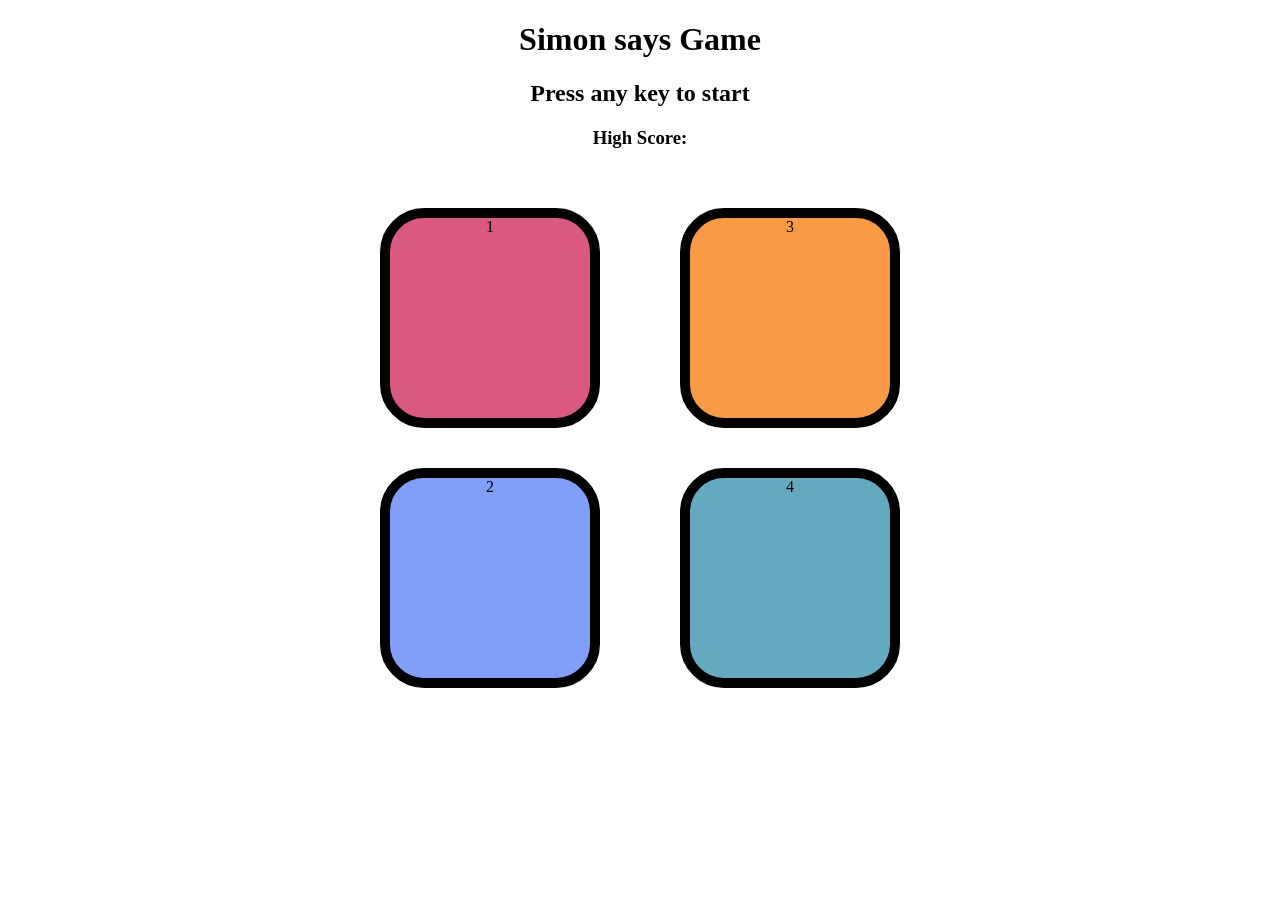
<file: Simon Says Game/index.html>
<!DOCTYPE html>
<html lang="en">
<head>
    <meta charset="UTF-8">
    <meta name="viewport" content="width=device-width, initial-scale=1.0">
    <title>Simon Says Game</title>
    <link rel="stylesheet" href="style.css">
</head>
<body>
    <h1>Simon says Game</h1>
    <h2>Press any key to start</h2>
    <h3 id="high-score">High Score:</h3>
    
    <div class="btn_container">
        <div class="line1">
            <div class="btn red" type="button" id="red">1</div>
            <div class="btn Purple" type="button" id="Purple">2</div>
        </div>
        <div class="line2">
            <div class="btn yellow" type="button" id="yellow">3</div>
            <div class="btn blue" type="button" id="blue">4</div>
        </div>
    </div>
    <script src="app.js"></script>
</body>
</html>
</file>
<file: Simon Says Game/style.css>
body{
    text-align: center;
}

.btn_container{
    display: flex;
    justify-content: center;
}

.btn{
    height: 200px;
    width: 200px;
    border: 10px solid black;
    border-radius: 20%;
    margin: 2.5rem;
}

.red{
    background-color: #d95980;
}

.Purple{
    background-color: #819ff9;
}

.yellow{
    background-color: #f99b45;
}

.blue{
    background-color: #63aac0;
}

.flash{
    background-color: white;
}
</file>
